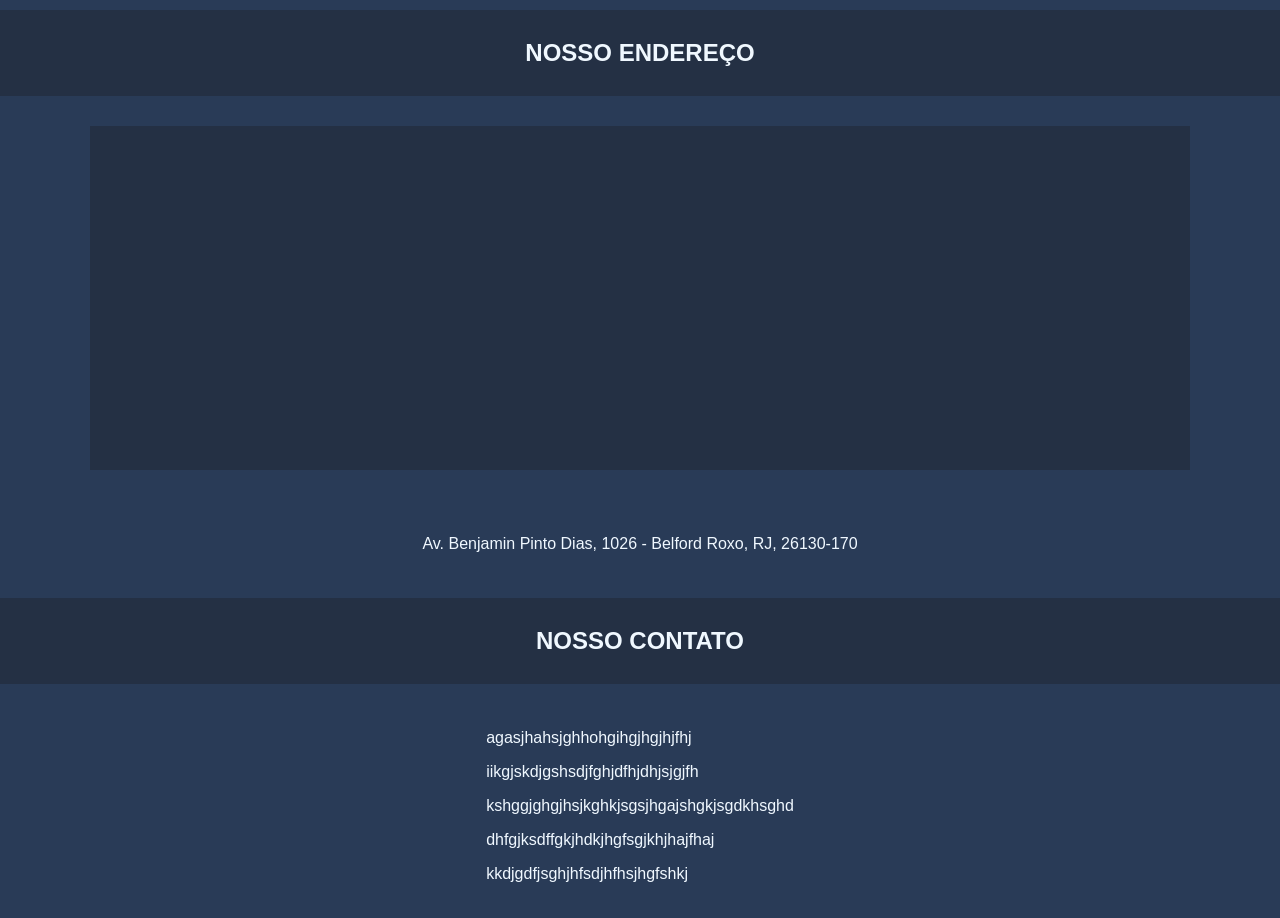
<file: contato.html>
<!DOCTYPE html>
<html lang="pt-BR">
<head>
    <meta charset="UTF-8">
    <meta name="viewport" content="width=device-width, initial-scale=1.0">
    <link rel="stylesheet" href="contato.css">
    <title>CONTATO</title>
</head>
<body>
    <section class="section-achenos">
    <h1>NOSSO ENDEREÇO</h1>
    </section>
    
    <div class="mapa-full">
    <iframe 
    src="https://www.google.com/maps/embed?pb=!1m18!1m12!1m3!1d14715.89209227635!2d-43.3997917!3d-22.766382399999998!2m3!1f0!2f0!3f0!3m2!1i1024!2i768!4f13.1!3m3!1m2!1s0x9965da78fb078f%3A0xb0b753852cbb565a!2sIgreja%20Internacional%20da%20Gra%C3%A7a%20de%20Deus!5e0!3m2!1spt-BR!2sbr!4v1771783617690!5m2!1spt-BR!2sbr" 
    allowfullscreen="" loading="lazy" referrerpolicy="no-referrer-when-downgrade">

    </iframe>
    </div>
    <section class="section-end">
        <p>Av. Benjamin Pinto Dias, 1026 - Belford Roxo, RJ, 26130-170 </p>
    </section>

    <section class="section-nossocont">
        <h1>NOSSO CONTATO</h1>
    </section>

    <section class="section-descr">

        <p>agasjhahsjghhohgihgjhgjhjfhj</p>
        <p>iikgjskdjgshsdjfghjdfhjdhjsjgjfh</p>
        <p>kshggjghgjhsjkghkjsgsjhgajshgkjsgdkhsghd</p>
        <p>dhfgjksdffgkjhdkjhgfsgjkhjhajfhaj</p>
        <p>kkdjgdfjsghjhfsdjhfhsjhgfshkj</p>


    </section>



</body>
</html>
</file>
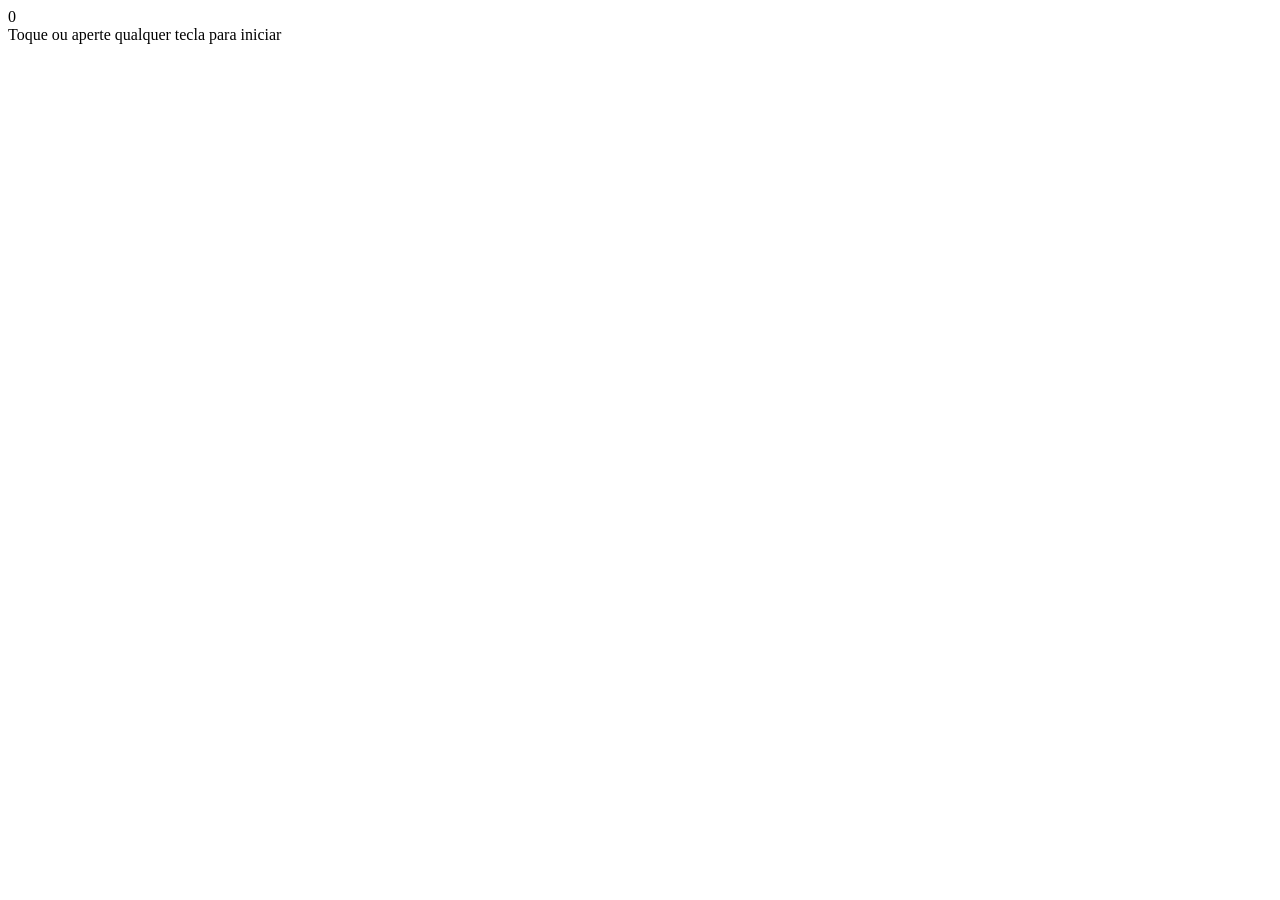
<file: jogo.html>
<!DOCTYPE html>
<html lang="pt-BR">
<head>
    <meta charset="UTF-8">
    <meta name="viewport" content="width=device-width,initial-scale=1.0">
    <title>Paulo`s game</title>
    <link rel="stylrsheet" href="jogo.css">
</head>
<body>
    <div id="game" class="day">
     <div id="player"></div>
     <div id="obstacle"></div>
     <div id="score">0</div>
     <div id="startText">Toque ou aperte qualquer tecla para iniciar</div>
    </div>
    
    <script src="jogo.js"></script>
</body>
</html>
</file>
<file: contato.css>
* {
   margin: 0;
    padding: 0;
    box-sizing: border-box;
    font-family: 'Lucida Sans', 'Lucida Sans Regular', 'Lucida Grande', 'Lucida Sans Unicode', Geneva, Verdana, sans-serif;
}
body{
    background-color: #293b57;
    color: aliceblue;
}

.section-achenos{
    margin-top: 10px;
    display: flex;
    gap: 16px;
    justify-content: center;
    flex-wrap: wrap;
    padding: 29px;
    background-color: #243044;
}
.mapa-full {
    width: 100%;
    max-width: 1100px;
    margin: 30px auto;
    padding: 12px;
    background: #243044;  
}
.mapa-full iframe {
    width: 100%;
    height: 320px;
    border: 0;
    display: block;
    border-radius: 14px;
    position: relative;
    left: 50%;
    transform: translateX(-50%);
    width: 100vw;
    max-width: 1100px;

}
.section-end{
    margin-top: 10px;
    display: flex;
    gap: 16px;
    justify-content: center;
    flex-wrap: wrap;
    padding: 35px;

}
.section-nossocont{
    margin-top: 10px;
    display: flex;
    gap: 16px;
    justify-content: center;
    flex-wrap: wrap;
    padding: 29px;
    background-color: #243044;
}  
.section-descr {
    margin-top: 10px;
    display: grid;
    gap: 16px;
    justify-content: center;
    flex-wrap: wrap;
    padding: 35px;


}
</file>
<file: jogo.css>
*{
    margin: 0;
    padding: 0;
    box-sizing: border-box;
}

body{
    display: flex;
    justify-content: center;
    align-items: center;
    height: 100vh;
    overflow: hidden;
    touch-action: manipulation;
}
#game {
    position: relative;
    width: 800px;
    height: 300px;
    overflow: hidden;
    border-radius: 10px;
}
#game.day {
    background: linear-gradient(#87CEEB,#E0F6FF);
}
#game.night {
    background: linear-gradient(#0B132B,#1C2541);
}
#player {
    position: absolute;
    bottom: 0;
    left: 60px;
    width: 70px;
    height: 70px;
    background: url() no-repeat center;
    background-size: contain;
}
#obstacle {
    position: absolute;
    bottom: 0;
    right: -80px;
    width: 60px;
    height: 60px;
    background: url() no-repeat center;
    background-size: contain;
}
#score {
    position: absolute;
    top: 10px;
    left: 10px;
    font-size: 20px;
    color: white;
}
#startText {
    position: absolute;
    width: 100%;
    text-align: center;
    bottom: 120px;
    color: white;
    font-size: 18px;
}
</file>
